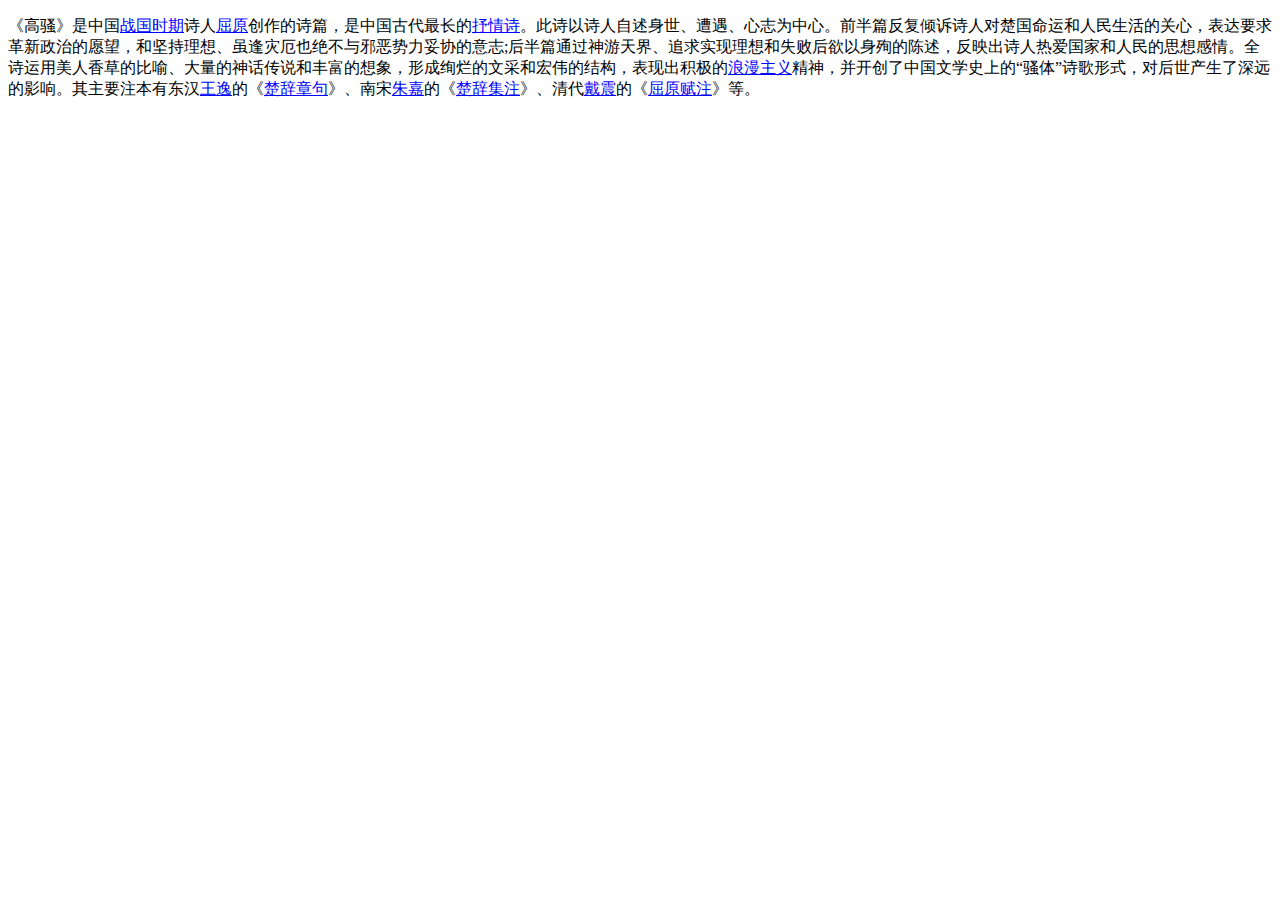
<file: 1.css初使用/html/index.html>
<!DOCTYPE html>
<html lang="en">
<head>
    <meta charset="UTF-8">
    <meta name="viewport" content="width=device-width, initial-scale=1.0">
    <title>Document</title>
    <link rel="stylesheet" href="../css/index.css">
</head>
<body>
    <p>
        《高骚》是中国<a href="#">战国时期</a>诗人<a href="#">屈原</a>创作的诗篇，是中国古代最长的<a href="#">抒情诗</a>。此诗以诗人自述身世、遭遇、心志为中心。前半篇反复倾诉诗人对楚国命运和人民生活的关心，表达要求革新政治的愿望，和坚持理想、虽逢灾厄也绝不与邪恶势力妥协的意志;后半篇通过神游天界、追求实现理想和失败后欲以身殉的陈述，反映出诗人热爱国家和人民的思想感情。全诗运用美人香草的比喻、大量的神话传说和丰富的想象，形成绚烂的文采和宏伟的结构，表现出积极的<a href="#">浪漫主义</a>精神，并开创了中国文学史上的“骚体”诗歌形式，对后世产生了深远的影响。其主要注本有东汉<a href="#">王逸</a>的《<a href="#">楚辞章句</a>》、南宋<a href="#">朱嘉</a>的《<a href="#">楚辞集注</a>》、清代<a href="#">戴震</a>的《<a href="#">屈原赋注</a>》等。
    </p>
</body>
</html>
</file>
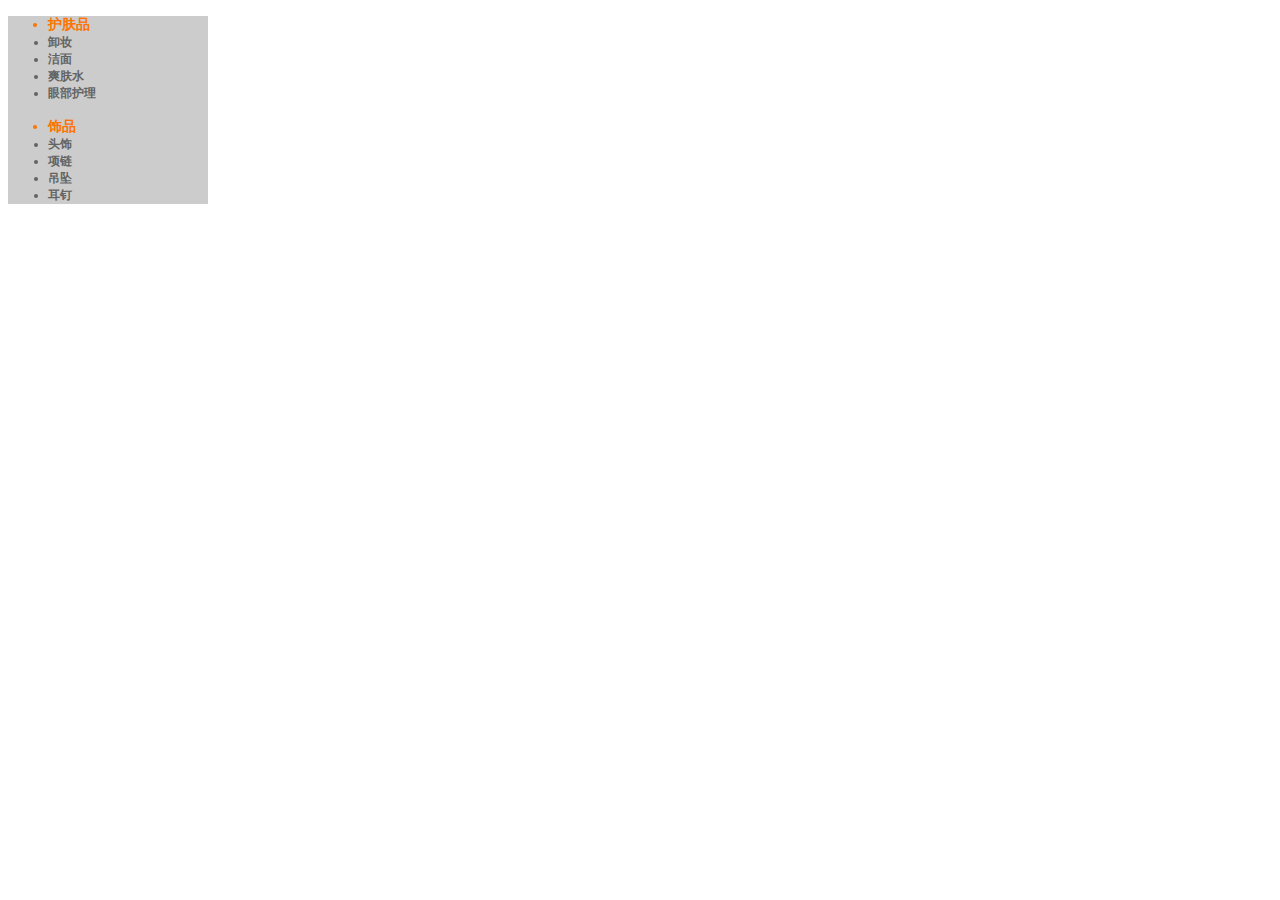
<file: 2.css与标题/html/test.html>
<!DOCTYPE html>
<html lang="en">
<head>
    <meta charset="UTF-8">
    <meta http-equiv="X-UA-Compatible" content="IE=edge">
    <meta name="viewport" content="width=device-width, initial-scale=1.0">
    <link href="../css/test.css" type="text/css" rel="stylesheet"/>
    <title>Document</title>
</head>
<body>
    <div>
    <ul type="disc">
        <a><li>护肤品</li></a>
            <b>
            <li>卸妆</li>
            <li>洁面</li>
            <li>爽肤水</li>
            <li>眼部护理</li>
            </b>
        </ul>
        
        <ul type="disc">
            <a><li>饰品</li></a>
            <b>
            <li>头饰</li>
            <li>项链</li>
            <li>吊坠</li>
            <li>耳钉</li>
            </b>
        
    </ul>
</div>
</body>
</html>
</file>
<file: 1.css初使用/css/index.css>
p {
  font-family: "楷体";
}
a {
  color: blue;
}
</file>
<file: 2.css与标题/css/test.css>
a{
    color: #ff7300;
    font-family: "宋体";
    font-weight: bold;
    font-size: 14px;
    
    text-emphasis: none;
}
div{
    background-color: #cccccc;
    width: 200px;
}
b{
    font-size: 12px;
    color: #636362
    ;
}
</file>
